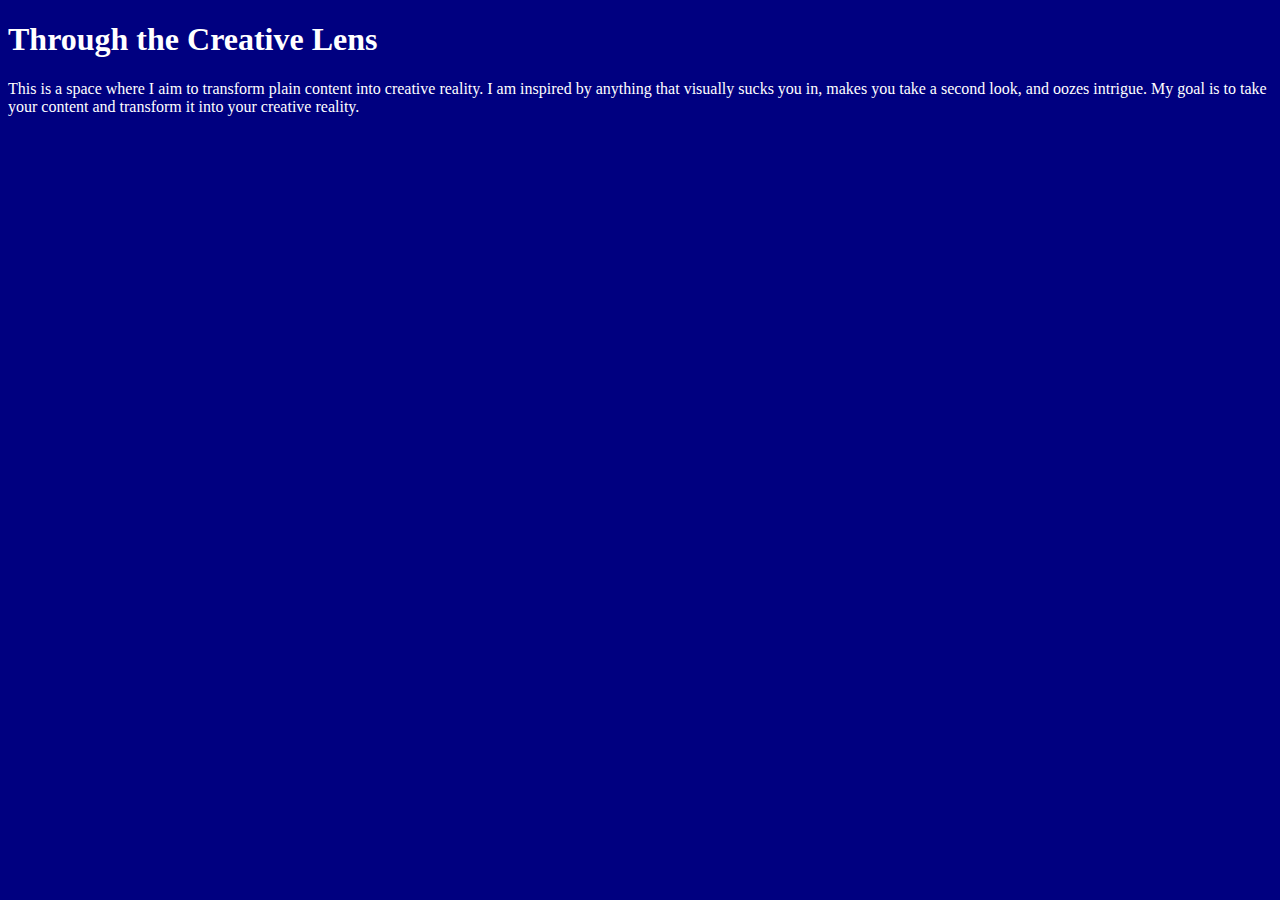
<file: Unit_1/index.html>
<!DOCTYPE html>
<html>
	<head>
		<title>My Portfolio</title>
		<link rel="stylesheet" type="text/css" href="css/style.css">
	</head>
	<body>
		<h1>Through the Creative Lens</h1>
		<p>This is a space where I aim to transform plain content into creative reality. I am inspired by anything that visually sucks you in, makes you take a second look, and oozes intrigue. My goal is to take your content and transform it into your creative reality.</p>

	</body>
</html>
</file>
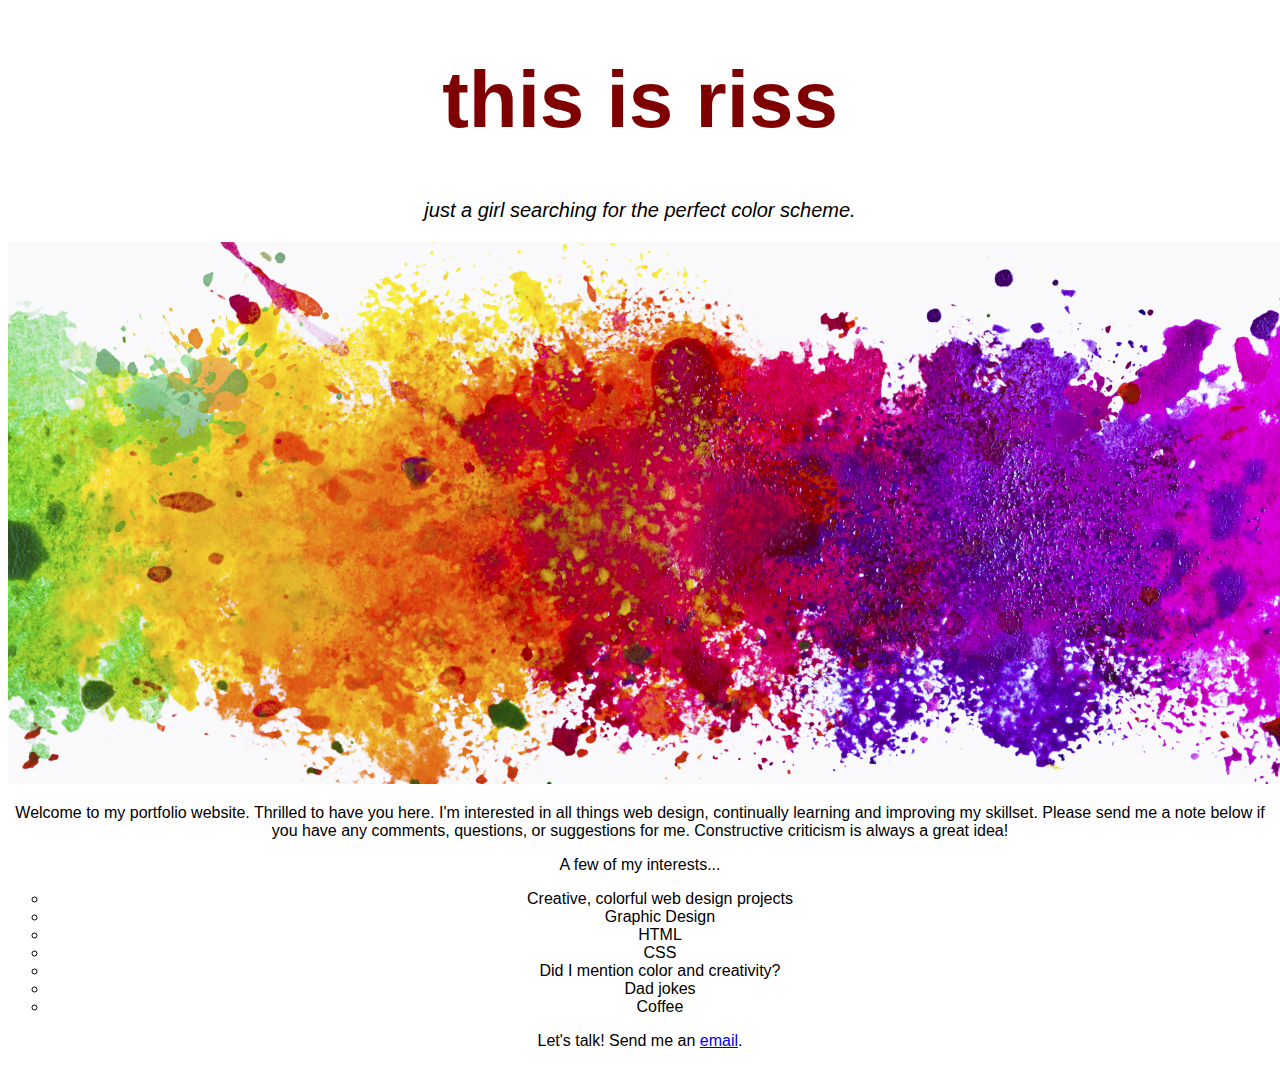
<file: unit_3/index.html>
<!DOCTYPE html>
<html>
	<head>
		<title>this is riss</title>
		<link rel="stylesheet" type="text/css" href="css/style.css">
	</head>
	
	<body>
		<h1>this is riss</h1>
		<p id="slogan">just a girl searching for the perfect color scheme.</p>
		<img src="images/colors.jpeg"
			alt="colorful paint splatter"
			title="colors">
		<p>Welcome to my portfolio website. Thrilled to have you here. I'm interested in all things web design, continually learning and improving my skillset. Please send me a note below if you have any comments, questions, or suggestions for me. Constructive criticism is always a great idea!</p>
		<p>A few of my interests...</p>
		<ul style="list-style-type:circle">
  			<li>Creative, colorful web design projects</li>
  			<li>Graphic Design</li>
  			<li>HTML</li>
  			<li>CSS</li>
  			<li>Did I mention color and creativity?</li>
  			<li>Dad jokes</li>
  			<li>Coffee</li>
		</ul>
		<p>Let's talk! Send me an <a href="mailto:marissactrak@gmail.com?subject=Let's Talk!">email</a>.</p>





	</body>
</html>
</file>
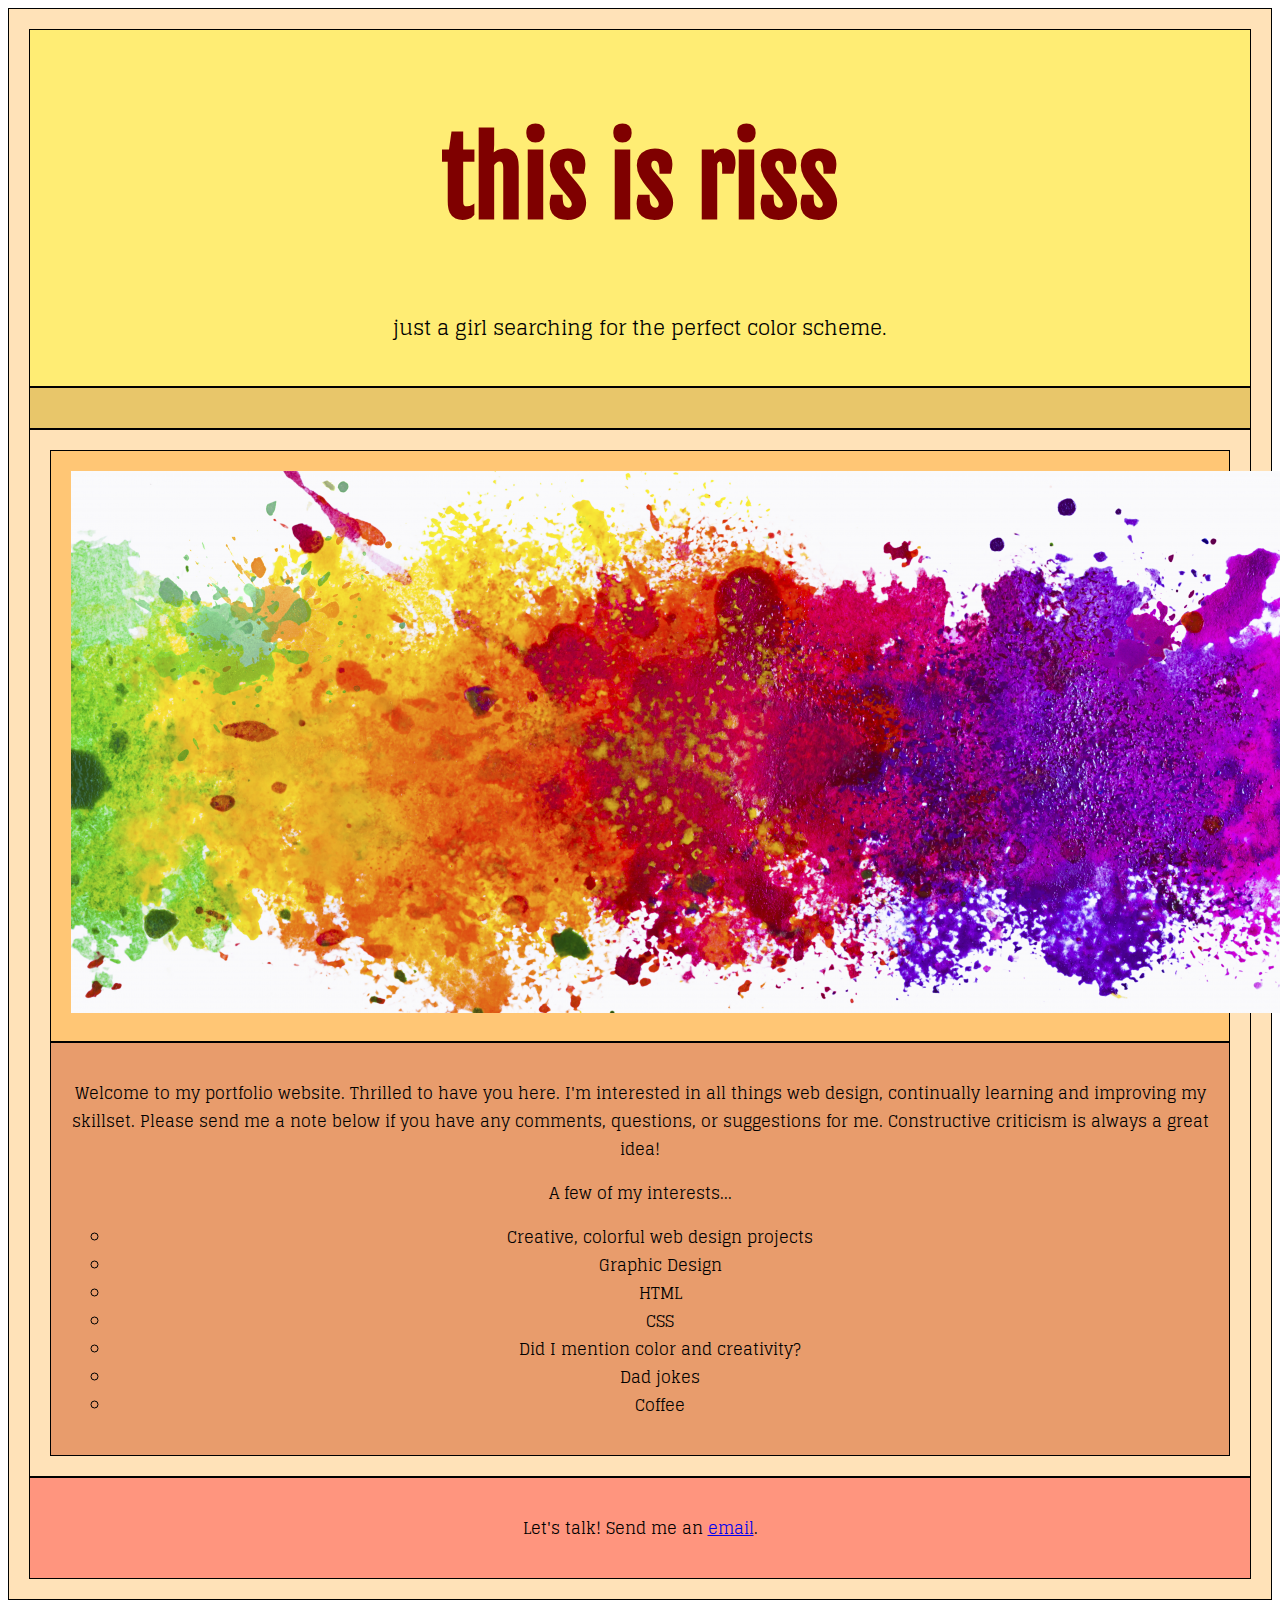
<file: unit_5/index.html>
<!DOCTYPE html>
<html>
	<head>
		<title>this is riss</title>
		<link rel="stylesheet" type="text/css" href="css/style.css">
	</head>
	
	<body>
		<div class="wrapper">
		<header>
			<h1>this is riss</h1>
			<p id="slogan">just a girl searching for the perfect color scheme.</p>
		</header>
		<nav>

		</nav>
		<section id="section">
			<aside class="picture">
				<img src="images/colors.jpeg" alt="colorful paint splatter" title="colors">
			</aside>
			<article class="description">
				<p>Welcome to my portfolio website. Thrilled to have you here. I'm interested in all things web design, continually learning and improving my skillset. Please send me a note below if you have any comments, questions, or suggestions for me. Constructive criticism is always a great idea!</p>
				<p>A few of my interests...</p>
				<ul style="list-style-type:circle">
  					<li>Creative, colorful web design projects</li>
  					<li>Graphic Design</li>
  					<li>HTML</li>
  					<li>CSS</li>
  					<li>Did I mention color and creativity?</li>
  					<li>Dad jokes</li>
  					<li>Coffee</li>
				</ul>

			</article>
		</section>
		<footer>
			<p>Let's talk! Send me an <a href="mailto:marissactrak@gmail.com?subject=Let's Talk!">email</a>.</p>
		</footer>
		</div>
	</body>
</html>
</file>
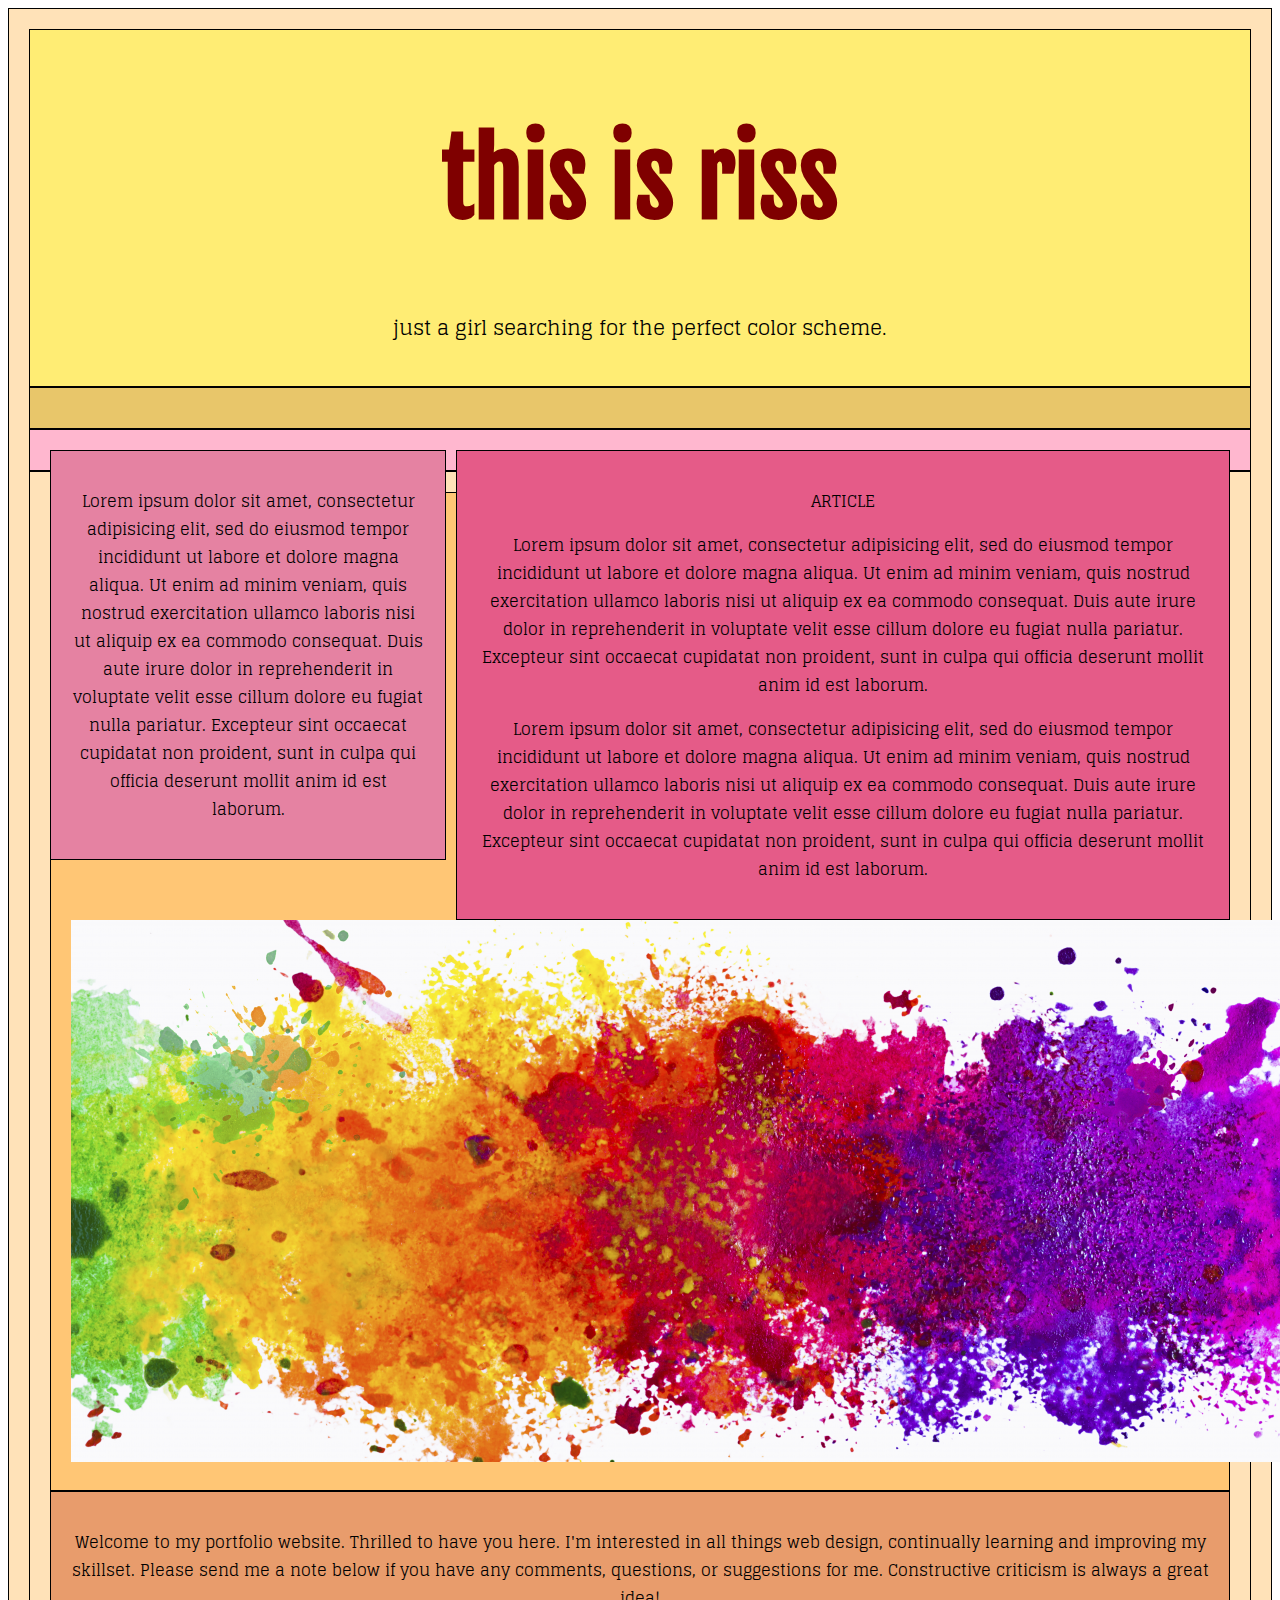
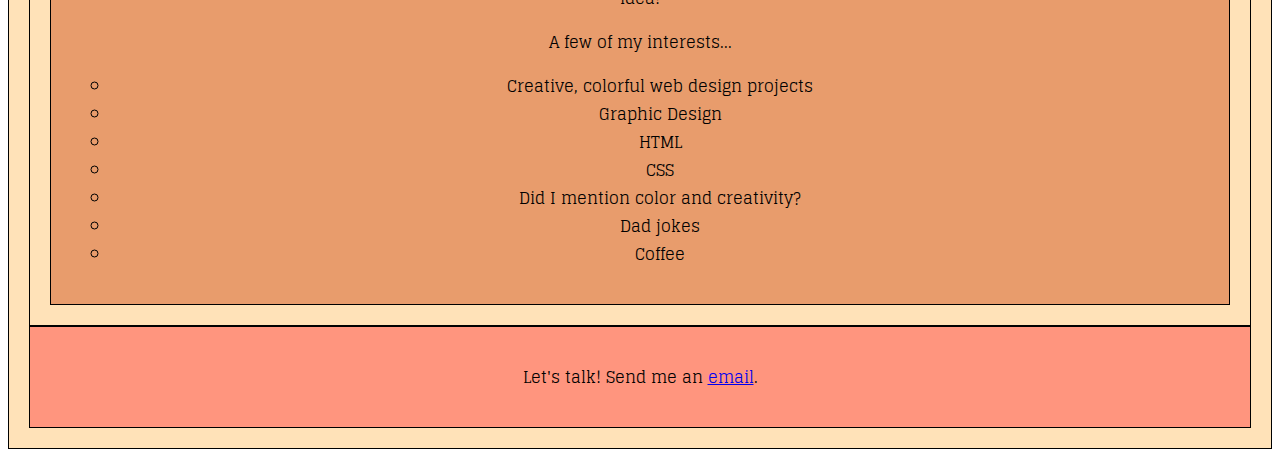
<file: unit_6/index.html>
<!DOCTYPE html>
<html>
	<head>
		<title>this is riss</title>
		<link rel="stylesheet" type="text/css" href="css/style.css">
	</head>
	
	<body>
		<div class="wrapper">
		<header>
			<h1>this is riss</h1>
			<p id="slogan">just a girl searching for the perfect color scheme.</p>
		</header>
		<nav>

		</nav>

		<section id="two_column" class'"clearfix">
			<aside id="left">
				<p>Lorem ipsum dolor sit amet, consectetur adipisicing elit, sed do eiusmod
				tempor incididunt ut labore et dolore magna aliqua. Ut enim ad minim veniam,
				quis nostrud exercitation ullamco laboris nisi ut aliquip ex ea commodo
				consequat. Duis aute irure dolor in reprehenderit in voluptate velit esse
				cillum dolore eu fugiat nulla pariatur. Excepteur sint occaecat cupidatat non
				proident, sunt in culpa qui officia deserunt mollit anim id est laborum.</p>
			</aside>
			<article id="right">
				<p>ARTICLE</p>
				<p>Lorem ipsum dolor sit amet, consectetur adipisicing elit, sed do eiusmod
				tempor incididunt ut labore et dolore magna aliqua. Ut enim ad minim veniam,
				quis nostrud exercitation ullamco laboris nisi ut aliquip ex ea commodo
				consequat. Duis aute irure dolor in reprehenderit in voluptate velit esse
				cillum dolore eu fugiat nulla pariatur. Excepteur sint occaecat cupidatat non
				proident, sunt in culpa qui officia deserunt mollit anim id est laborum.</p>
				<p>Lorem ipsum dolor sit amet, consectetur adipisicing elit, sed do eiusmod
				tempor incididunt ut labore et dolore magna aliqua. Ut enim ad minim veniam,
				quis nostrud exercitation ullamco laboris nisi ut aliquip ex ea commodo
				consequat. Duis aute irure dolor in reprehenderit in voluptate velit esse
				cillum dolore eu fugiat nulla pariatur. Excepteur sint occaecat cupidatat non
				proident, sunt in culpa qui officia deserunt mollit anim id est laborum.</p>
			</article>
		</section>

		<section id="section">
			<aside class="picture">
				<img src="images/colors.jpeg" alt="colorful paint splatter" title="colors">
			</aside>
			<article class="description">
				<p>Welcome to my portfolio website. Thrilled to have you here. I'm interested in all things web design, continually learning and improving my skillset. Please send me a note below if you have any comments, questions, or suggestions for me. Constructive criticism is always a great idea!</p>
				<p>A few of my interests...</p>
				<ul style="list-style-type:circle">
  					<li>Creative, colorful web design projects</li>
  					<li>Graphic Design</li>
  					<li>HTML</li>
  					<li>CSS</li>
  					<li>Did I mention color and creativity?</li>
  					<li>Dad jokes</li>
  					<li>Coffee</li>
				</ul>

			</article>
		</section>
		<footer>
			<p>Let's talk! Send me an <a href="mailto:marissactrak@gmail.com?subject=Let's Talk!">email</a>.</p>
		</footer>
		</div>
	</body>
</html>
</file>
<file: Unit_1/css/style.css>
body {
	background-color: navy
	;
}

h1, p {
	color: white;
}
</file>
<file: unit_3/css/style.css>
body {
	font-family: Helvetica, sans-serif;
	background: white;
	color: rgb(0,0,0);
	text-align: center;
}

h1 {
	text-align: center;
	color: rgb(127,0,0);
	font-size: 80px;
}

#slogan {
	text-align: center;
	font-style: italic;
	font-size: 20px;
}
</file>
<file: unit_5/css/style.css>
@import url('https://fonts.googleapis.com/css?family=Fjalla+One');
@import url('https://fonts.googleapis.com/css?family=Glegoo');

body {
	font-family: 'Glegoo', serif;
	background: white;
	color: rgb(0,0,0);
	text-align: center;
}

h1 {
	text-align: center;
	color: rgb(127,0,0);
	font-size: 100px;
	font-family: 'Fjalla One', sans-serif;
}

#slogan {
	text-align: center;
	font-style: italic, bold;
	font-size: 20px;
}

header {
	background-color: #FFED74;
	border: 1px black solid;
	padding: 20px;
}

nav {
	background-color: #E8C66A;
	border: 1px black solid;
	padding: 20px;
}

aside {
	background-color: #FFC675;
	border: 1px black solid;
	padding: 20px;
}

article {
	background-color: #E89C6C;
	border: 1px black solid;
	padding: 20px;
}

footer {
	background-color: #FF957E;
	border: 1px black solid;
	padding: 20px;
}

div {
	background-color: #FFE2B8;
	border: 1px black solid;
	padding: 20px;
}

section {
	background-color: #FFE2B8;
	border: 1px black solid;
	padding: 20px;
}
</file>
<file: unit_6/css/style.css>
@import url('https://fonts.googleapis.com/css?family=Fjalla+One');
@import url('https://fonts.googleapis.com/css?family=Glegoo');

body {
	font-family: 'Glegoo', serif;
	background: white;
	color: rgb(0,0,0);
	text-align: center;
}

h1 {
	text-align: center;
	color: rgb(127,0,0);
	font-size: 100px;
	font-family: 'Fjalla One', sans-serif;
}

#slogan {
	text-align: center;
	font-style: italic, bold;
	font-size: 20px;
}

header {
	background-color: #FFED74;
	border: 1px black solid;
	padding: 20px;
}

nav {
	background-color: #E8C66A;
	border: 1px black solid;
	padding: 20px;
}

aside {
	background-color: #FFC675;
	border: 1px black solid;
	padding: 20px;
}

article {
	background-color: #E89C6C;
	border: 1px black solid;
	padding: 20px;
}

footer {
	background-color: #FF957E;
	border: 1px black solid;
	padding: 20px;
}

div {
	background-color: #FFE2B8;
	border: 1px black solid;
	padding: 20px;
}

section {
	background-color: #FFE2B8;
	border: 1px black solid;
	padding: 20px;
}

#two_column {
	background-color: #ffb7cf;
	border: 1px black solid;
	padding: 20px;
}

#left {
	background-color: #e582a2;
	border: 1px black solid;
	padding: 20px;
	float: left;
	width: 30%;
}

#right {
	background-color: #e55b88;
	border: 1px black solid;
	padding: 20px;
	float: right;
	width: 62%;
}

.clearfix:after {
	visibility: hidden;
	display: block;
	font-size: 0;
	content: " ";
	clear: both;
	height: 0;
}
</file>
